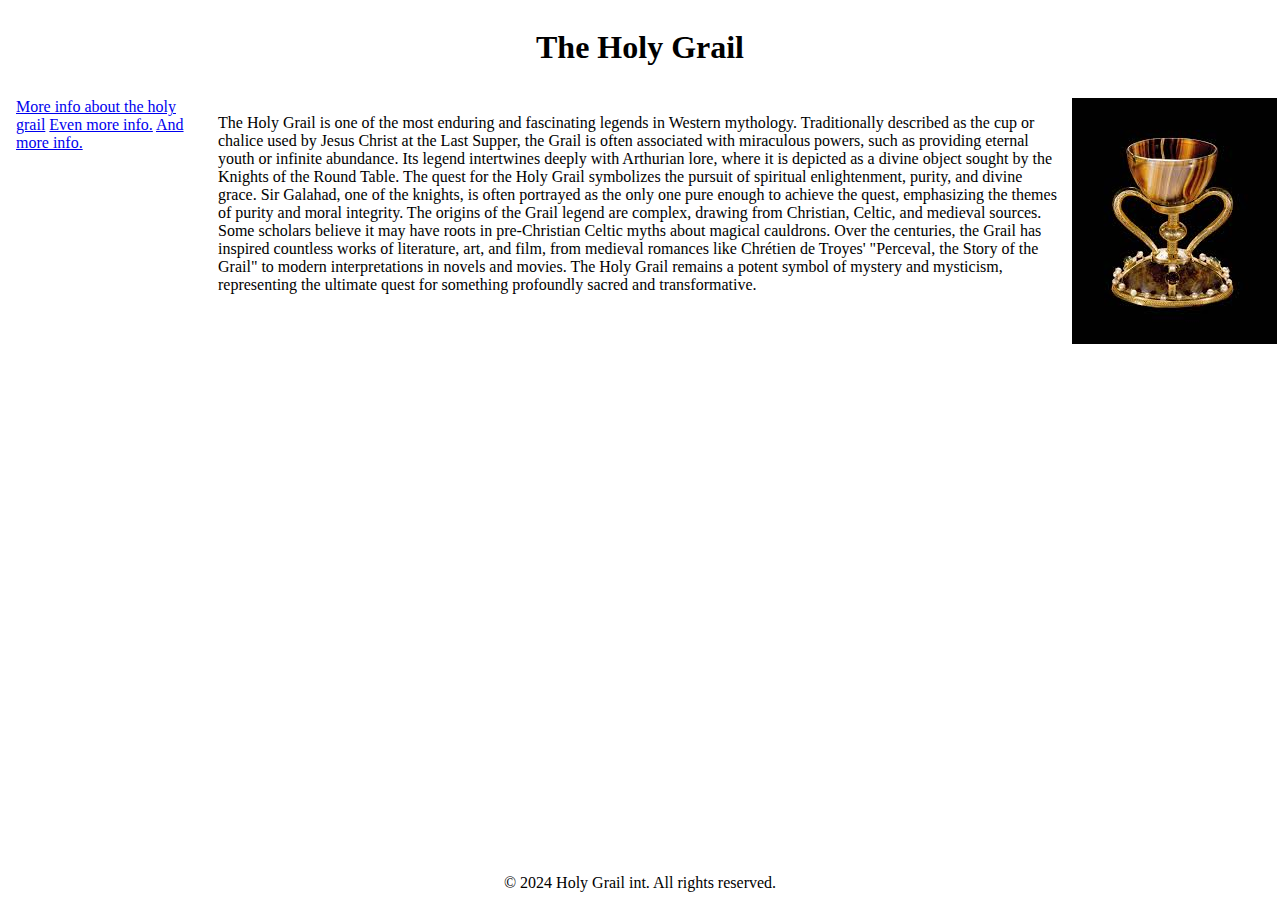
<file: flexbox.html>
<!DOCTYPE html>
<html lang="en">
  <head>
    <meta charset="UTF-8" />
    <meta name="viewport" content="width=device-width, initial-scale=1.0" />
    <link rel="stylesheet" href="flexbox.css">
    <title>CSS Layout - Holy Grail</title>
  </head>
  <body>
    <div class="container">
    <header class="section coral">
      <h1>The Holy Grail</h1>
    </header>

    <nav>
      <a href="https://en.wikipedia.org/wiki/Holy_Grail">More info about the holy grail</a>
      <a href="https://www.britannica.com/topic/Holy-Grail">Even more info.</a>
      <a href="https://www.nationalgeographic.com/history/article/holy-grail">And more info.</a>
    </nav>
    <main class="section green">
      <p>The Holy Grail is one of the most enduring and fascinating legends in Western mythology. Traditionally described as the cup or chalice used by Jesus Christ at the Last Supper, the Grail is often associated with miraculous powers, such as providing eternal youth or infinite abundance. Its legend intertwines deeply with Arthurian lore, where it is depicted as a divine object sought by the Knights of the Round Table.

        The quest for the Holy Grail symbolizes the pursuit of spiritual enlightenment, purity, and divine grace. Sir Galahad, one of the knights, is often portrayed as the only one pure enough to achieve the quest, emphasizing the themes of purity and moral integrity.
        
        The origins of the Grail legend are complex, drawing from Christian, Celtic, and medieval sources. Some scholars believe it may have roots in pre-Christian Celtic myths about magical cauldrons. Over the centuries, the Grail has inspired countless works of literature, art, and film, from medieval romances like Chrétien de Troyes' "Perceval, the Story of the Grail" to modern interpretations in novels and movies.
        
        The Holy Grail remains a potent symbol of mystery and mysticism, representing the ultimate quest for something profoundly sacred and transformative.</p>
    </main>
<div>
    <aside>
      <img src="holy_grail.jpg" alt="Holy Grail">
    </aside>
</div>
    <footer class="section coral">
      <p>© 2024 Holy Grail int. All rights reserved.</p>
    </footer>
  </div>
  </body>
</file>
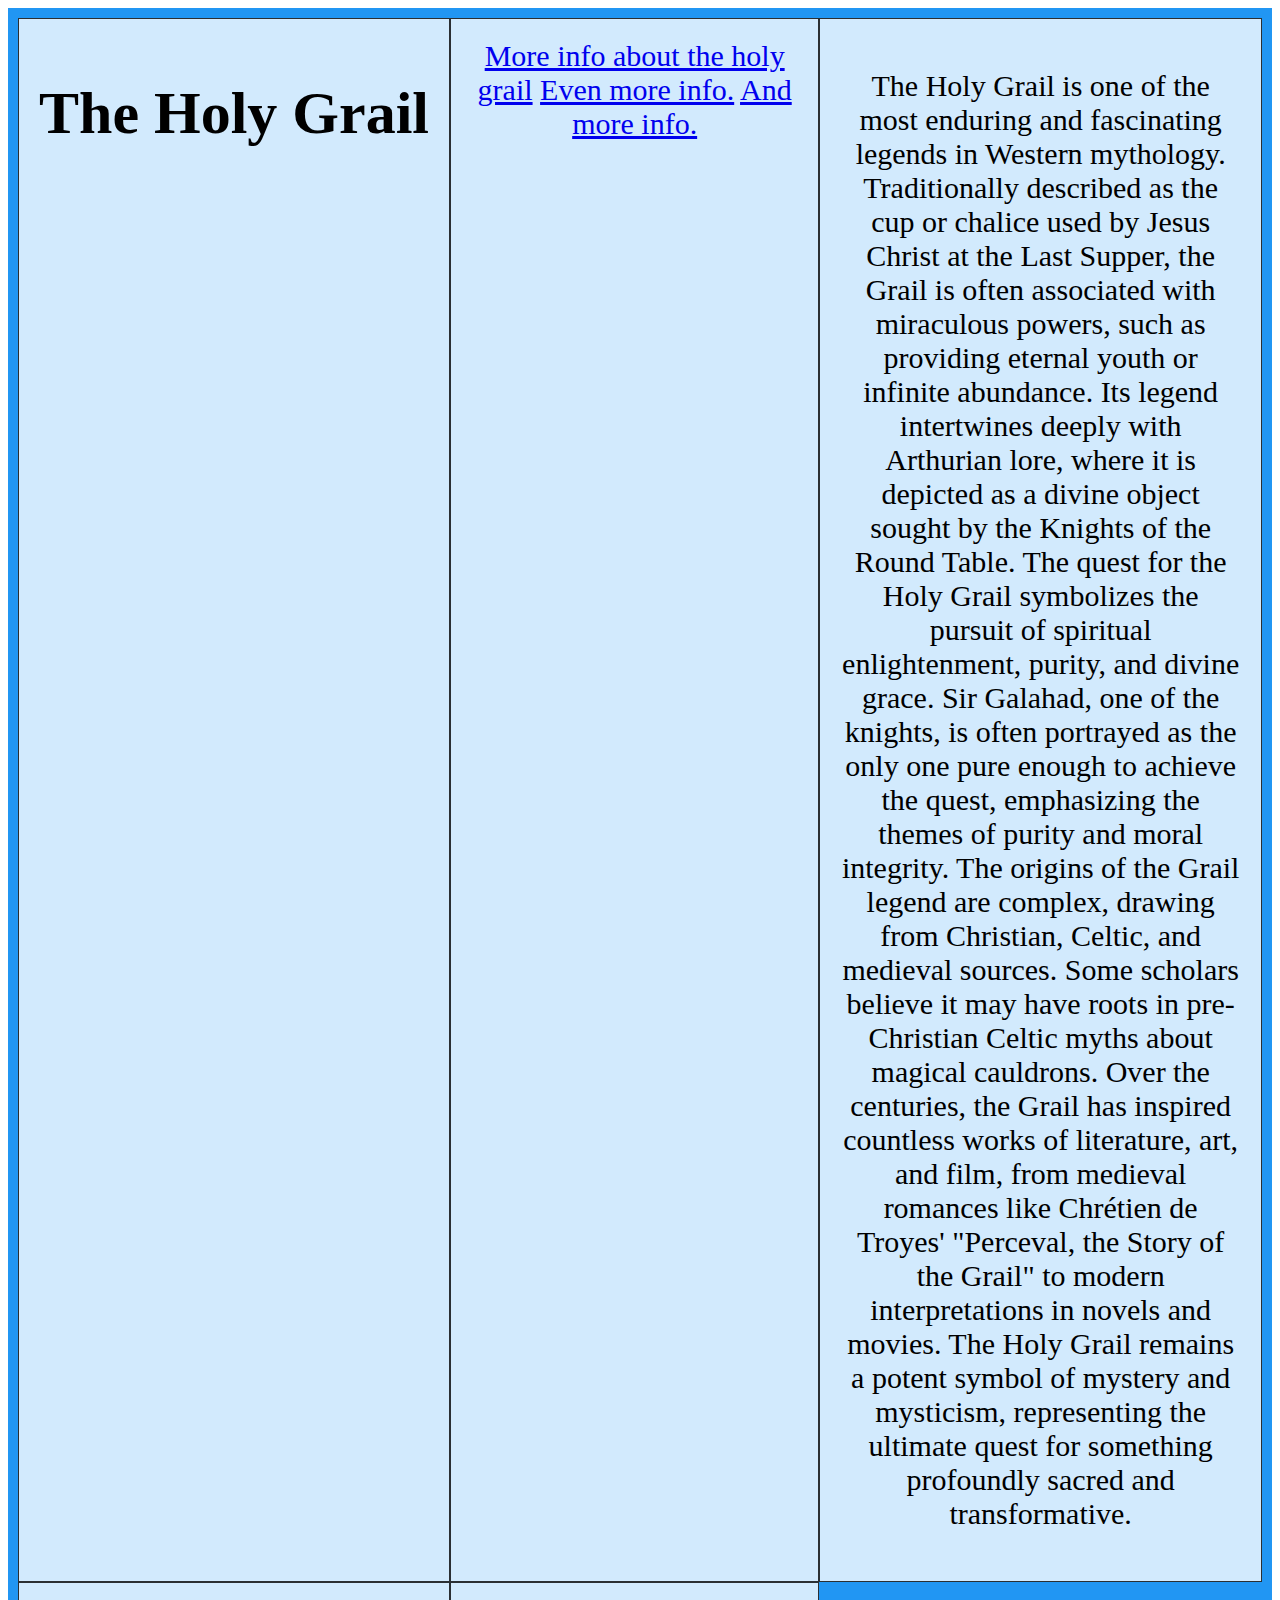
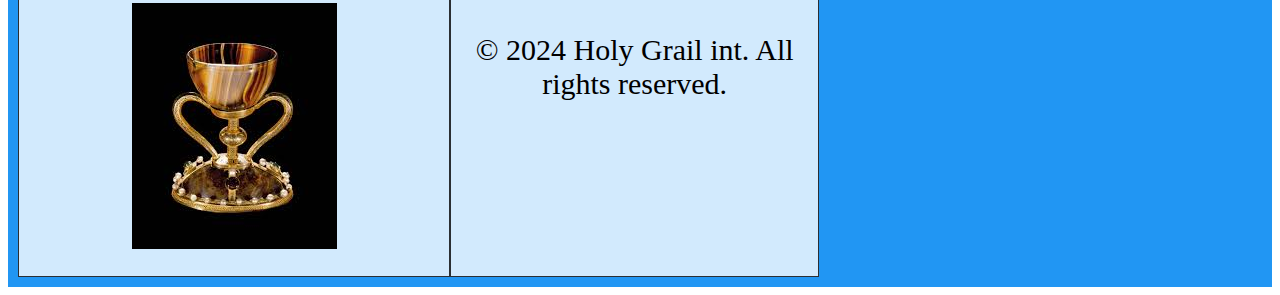
<file: grid.html>
<!DOCTYPE html>
<html lang="en">
  <head>
    <meta charset="UTF-8" />
    <meta name="viewport" content="width=device-width, initial-scale=1.0" />
    <title>CSS Layout - Holy Grail</title>
    <link rel="stylesheet" href="grid.css">
  </head>
  <body>
    <div class="grid-container">
    <div class="grid-item">
    <header>
      <h1>The Holy Grail</h1>
    </header>
  </div>
<div class="grid-item">
    <nav>
      <a href="https://en.wikipedia.org/wiki/Holy_Grail">More info about the holy grail</a>
      <a href="https://www.britannica.com/topic/Holy-Grail">Even more info.</a>
      <a href="https://www.nationalgeographic.com/history/article/holy-grail">And more info.</a>
    </nav>
    </div>
    <div class="grid-item">
    <main>
      <p>The Holy Grail is one of the most enduring and fascinating legends in Western mythology. Traditionally described as the cup or chalice used by Jesus Christ at the Last Supper, the Grail is often associated with miraculous powers, such as providing eternal youth or infinite abundance. Its legend intertwines deeply with Arthurian lore, where it is depicted as a divine object sought by the Knights of the Round Table.

        The quest for the Holy Grail symbolizes the pursuit of spiritual enlightenment, purity, and divine grace. Sir Galahad, one of the knights, is often portrayed as the only one pure enough to achieve the quest, emphasizing the themes of purity and moral integrity.
        
        The origins of the Grail legend are complex, drawing from Christian, Celtic, and medieval sources. Some scholars believe it may have roots in pre-Christian Celtic myths about magical cauldrons. Over the centuries, the Grail has inspired countless works of literature, art, and film, from medieval romances like Chrétien de Troyes' "Perceval, the Story of the Grail" to modern interpretations in novels and movies.
        
        The Holy Grail remains a potent symbol of mystery and mysticism, representing the ultimate quest for something profoundly sacred and transformative.</p>
    </main>
  </div>
  <div class="grid-item">
    <aside>
      <img src="holy_grail.jpg" alt="Holy Grail">
    </aside>
  </div>
  <div class="grid-item">
    <footer>
      <p>© 2024 Holy Grail int. All rights reserved.</p>
    </footer>
  </div>
  </body>
</file>
<file: flexbox.css>
.container {
    display: grid;
  
    grid-template-areas:
      "header header header"
      "nav content side"
      "footer footer footer";
  
    grid-template-columns: 200px 1fr 200px;
    grid-template-rows: auto 1fr auto;
    grid-gap: 10px;
  
    height: 100vh;
  }
  header {
    grid-area: header;
    text-align: center;
  }
  
  nav {
    grid-area: nav;
    margin-left: 0.5rem;
  }
  
  main {
    grid-area: content;
  }
  
  aside {
    grid-area: side;
    margin-right: 0.5rem;
  }
  
  footer {
    grid-area: footer;
    text-align: center;
  }
  @media (max-width: 768px) {
    .container {
      grid-template-areas:
        "header"
        "nav"
        "content"
        "side"
        "footer";
  
      grid-template-columns: 1fr;
      grid-template-rows:
        auto /* Header */
        minmax(75px, auto) /* Nav */
        1fr /* Content */
        minmax(75px, auto) /* Sidebar */
        auto; /* Footer */
    }
  
    nav, aside {
      margin: 0;
    }
  }
</file>
<file: grid.css>
.grid-container {
    display: grid;
    grid-template-columns: auto auto auto;
    background-color: #2196F3;
    padding: 10px;
  }
  
  .grid-item {
    background-color: rgba(255, 255, 255, 0.8);
    border: 1px solid rgba(0, 0, 0, 0.8);
    padding: 20px;
    font-size: 30px;
    text-align: center;
  }
</file>
